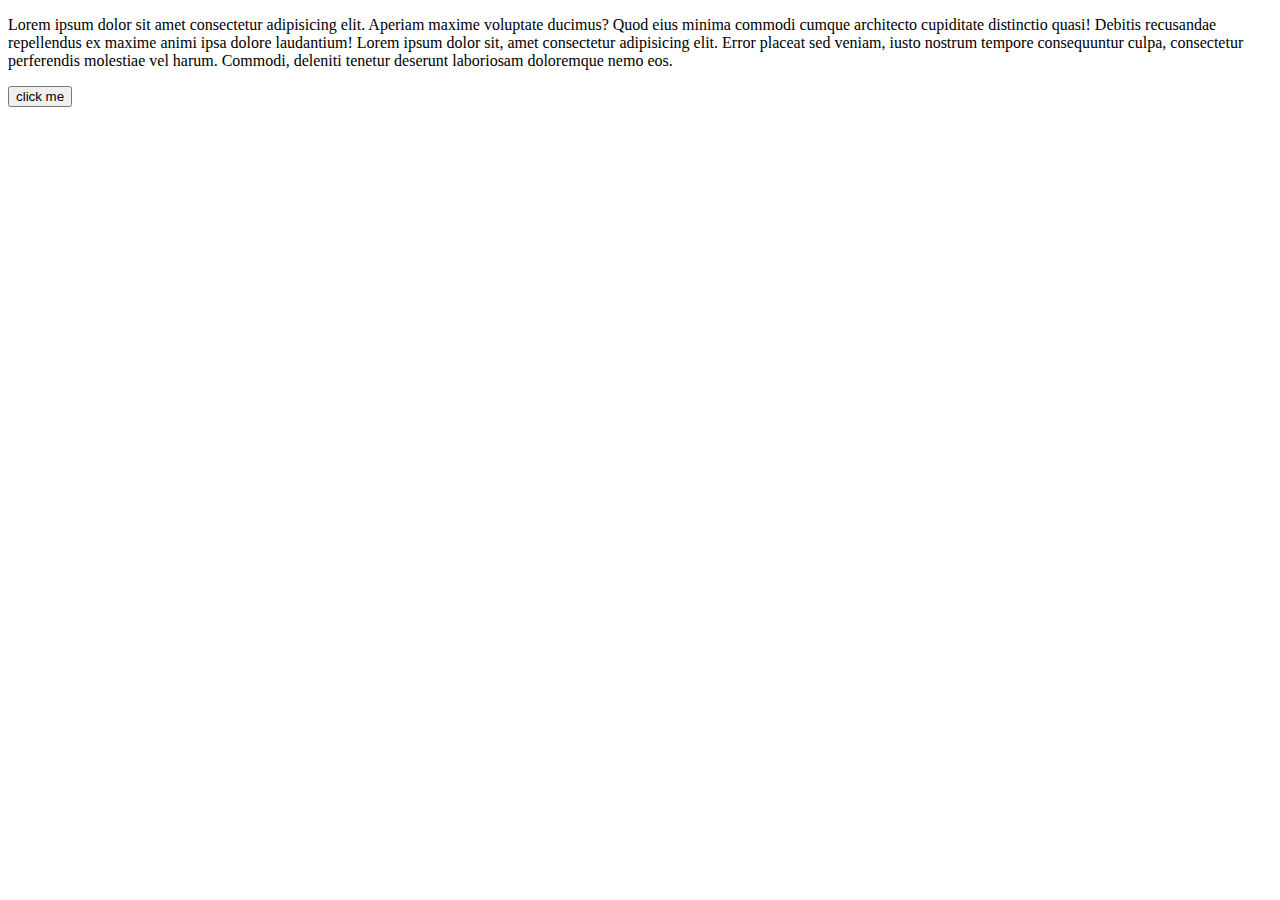
<file: MERN/Assignments/index.html>
<!DOCTYPE html>
<html lang="en">

<head>
    <meta charset="UTF-8">
    <meta name="viewport" content="width=device-width, initial-scale=1.0">
    <title>Document</title>
</head>

<body>
    <p id="content">
        Lorem ipsum dolor sit amet consectetur adipisicing elit. Aperiam maxime voluptate ducimus? Quod eius minima
        commodi cumque architecto cupiditate distinctio quasi! Debitis recusandae repellendus ex maxime animi ipsa
        dolore laudantium! Lorem ipsum dolor sit, amet consectetur adipisicing elit. Error placeat sed veniam, iusto
        nostrum tempore consequuntur culpa, consectetur perferendis molestiae vel harum. Commodi, deleniti tenetur
        deserunt laboriosam doloremque nemo eos.
    </p>
    <button onclick="ev()">click me</button>
    <script>
        function ev() {
            var element = document.getElementById("content");
            element.font = "cursive"
            element.style.fontSize = "20px";
            element.style.color = "red";
        }

    </script>
</body>

</html>
</file>
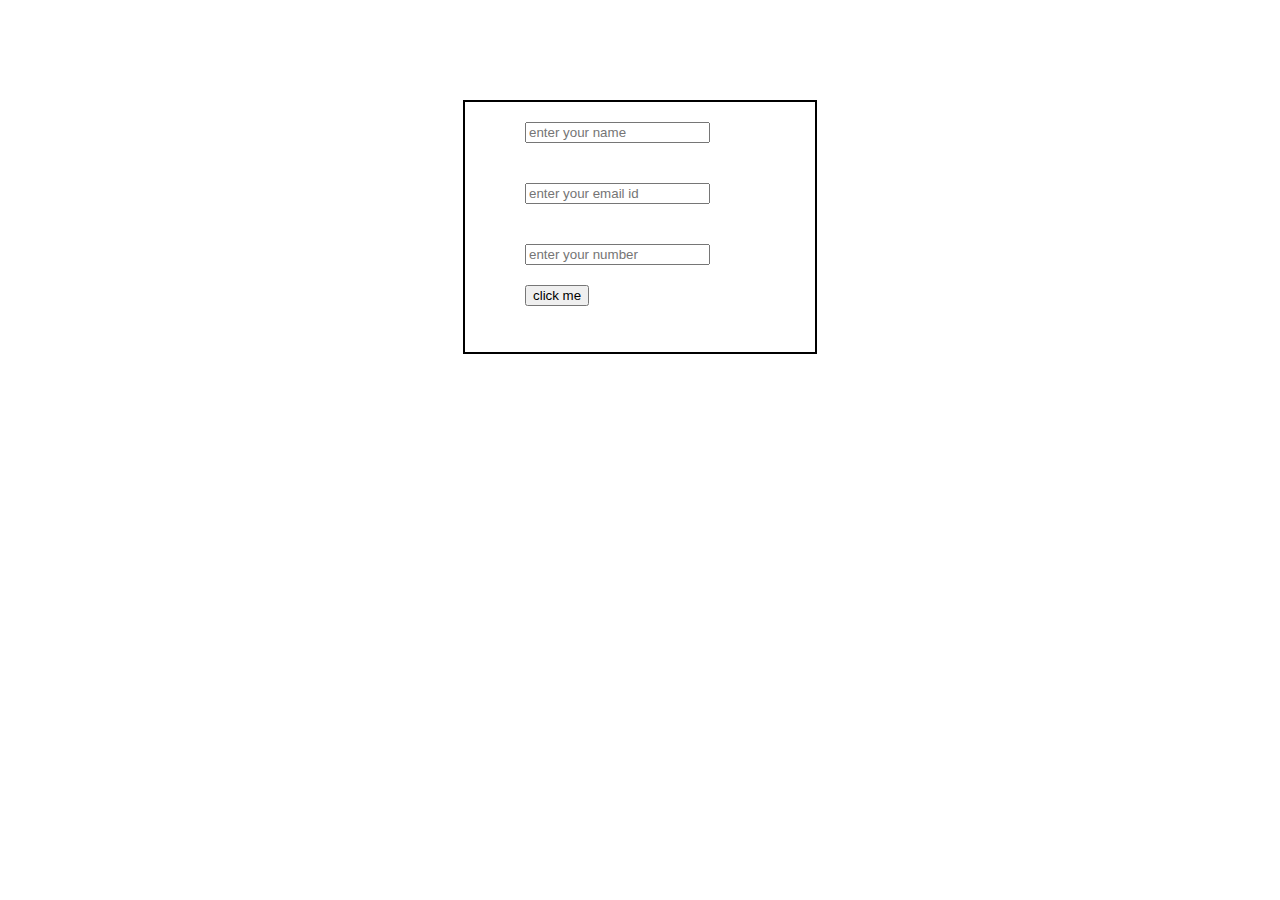
<file: MERN/Assignments/ques2.html>
<!DOCTYPE html>
<html lang="en">

<head>
    <meta charset="UTF-8">
    <meta name="viewport" content="width=device-width, initial-scale=1.0">
    <title>Document</title>
    <style>
        #container {
            display: block;
            height: 250px;
            width: 350px;
            margin: 100px auto;
            border: 2px black solid;
        }

        input {
            margin: 20px 60px;
        }

        button {
            margin-left: 60px;
        }
    </style>
</head>

<body>
    <div id="container">
        <form onsubmit="ev(event)">
            <input type="text" placeholder="enter your name" id="name">
            <input type="email" placeholder="enter your email id" id="email">
            <input type="text" placeholder="enter your number" id="number">
            <button type="submit">click me</button>
        </form>
    </div>
    <div id="output"></div>
    <script>
        function ev(event) {
            event.preventDefault();
            var a = document.getElementById("name").value;
            var b = document.getElementById("email").value;
            var c = document.getElementById("number").value;
            var d = document.getElementById("output").innerHTML = `<p>Name :${a}</p>
             <p>Email :${b}</p><p>Number :${c}</p>`;
            d.style.margin = "150";
        }
    </script>
</body>

</html>
</file>
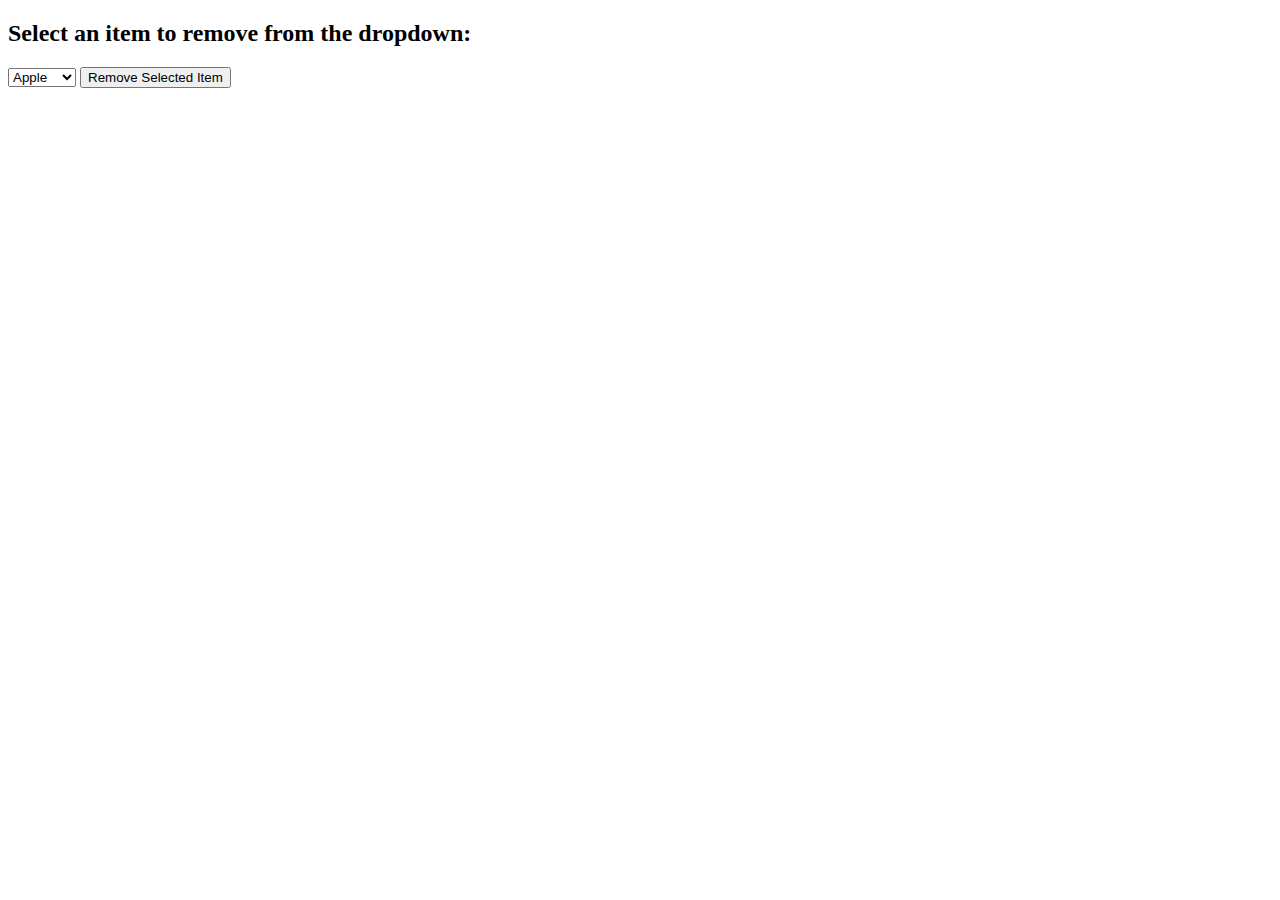
<file: MERN/Assignments/ques3.html>
<!DOCTYPE html>
<html lang="en">

<head>
    <meta charset="UTF-8">
    <meta name="viewport" content="width=device-width, initial-scale=1.0">
    <title>Remove Dropdown Item</title>
</head>

<body>

    <h2>Select an item to remove from the dropdown:</h2>
    <select id="myDropdown">
        <option value="apple">Apple</option>
        <option value="banana">Banana</option>
        <option value="cherry">Cherry</option>
        <option value="date">Date</option>
    </select>

    <button onclick="removeSelectedItem()">Remove Selected Item</button>

    <script>
        function removeSelectedItem() {
            const dropdown = document.getElementById("myDropdown");

            dropdown.remove(dropdown.selectedIndex);
            if (dropdown.options.length === 0) {
                alert("this list is empty");
                return;
            }
        }
    </script>

</body>

</html>
</file>
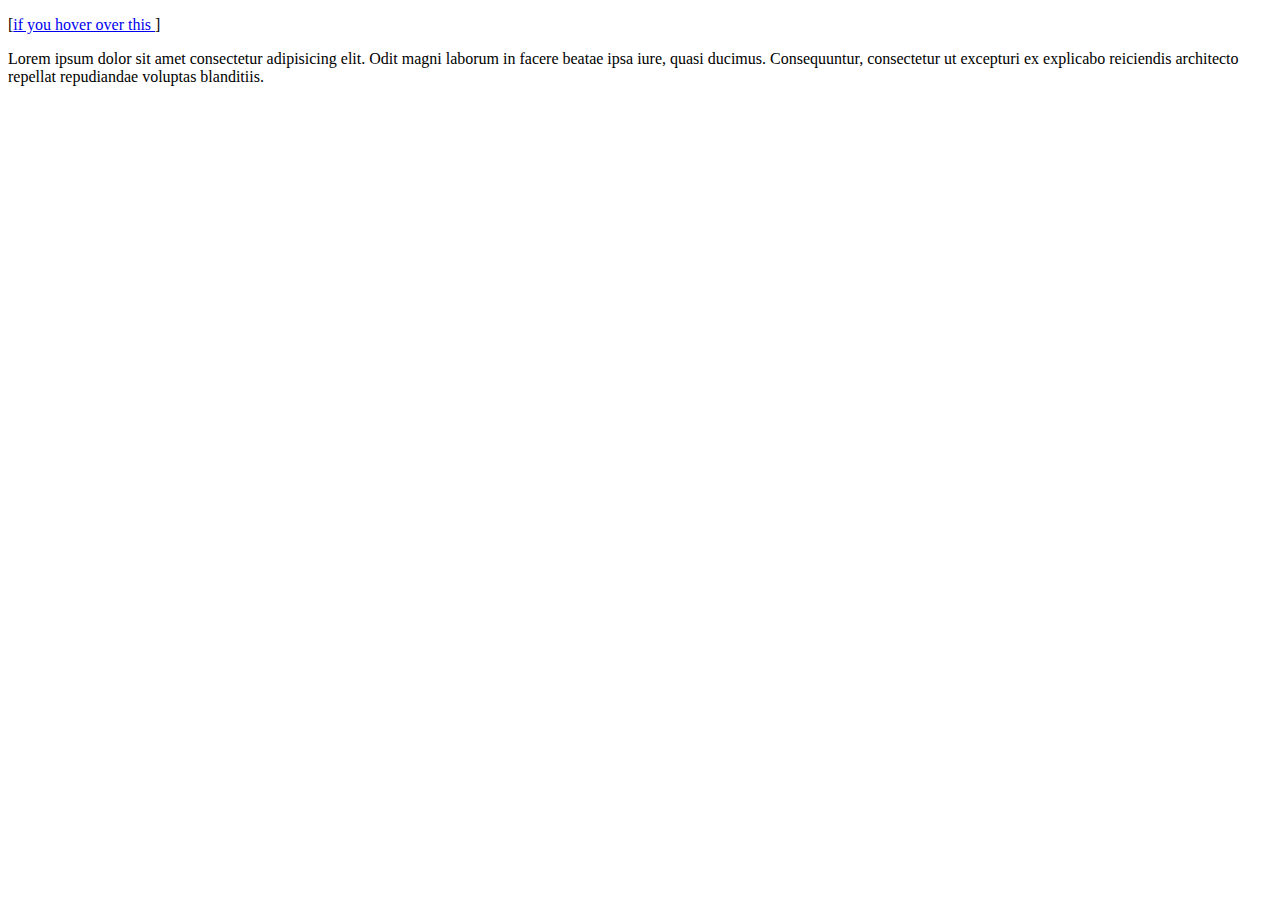
<file: MERN/Assignments/ques4.html>
<!DOCTYPE html>
<html lang="en">

<head>
    <meta charset="UTF-8">
    <meta name="viewport" content="width=device-width, initial-scale=1.0">
    <title>Document</title>
</head>

<body>
    <p>[<a href="#" onmouseover="ev()">if you hover over this </a>]</p>
    <p id="content">
        Lorem ipsum dolor sit amet consectetur adipisicing elit. Odit magni laborum in facere beatae ipsa iure, quasi
        ducimus. Consequuntur, consectetur ut excepturi ex explicabo reiciendis architecto repellat repudiandae voluptas
        blanditiis.

    </p>
    <script>
        function ev() {
            var e = document.getElementById('content');
            e.innerHTML = "<strong style='color: green;'>Lorem</strong> ipsum dolor sit <strong style='color: red;'>amet</strong> consectetur adipisicing elit. Odit magni laborum in facere beatae ipsa iure, quasiducimus. Consequuntur, consectetur ut excepturi ex explicabo reiciendis architecto repellat repudiandae voluptas blanditiis";

        }
    </script>
</body>

</html>
</file>
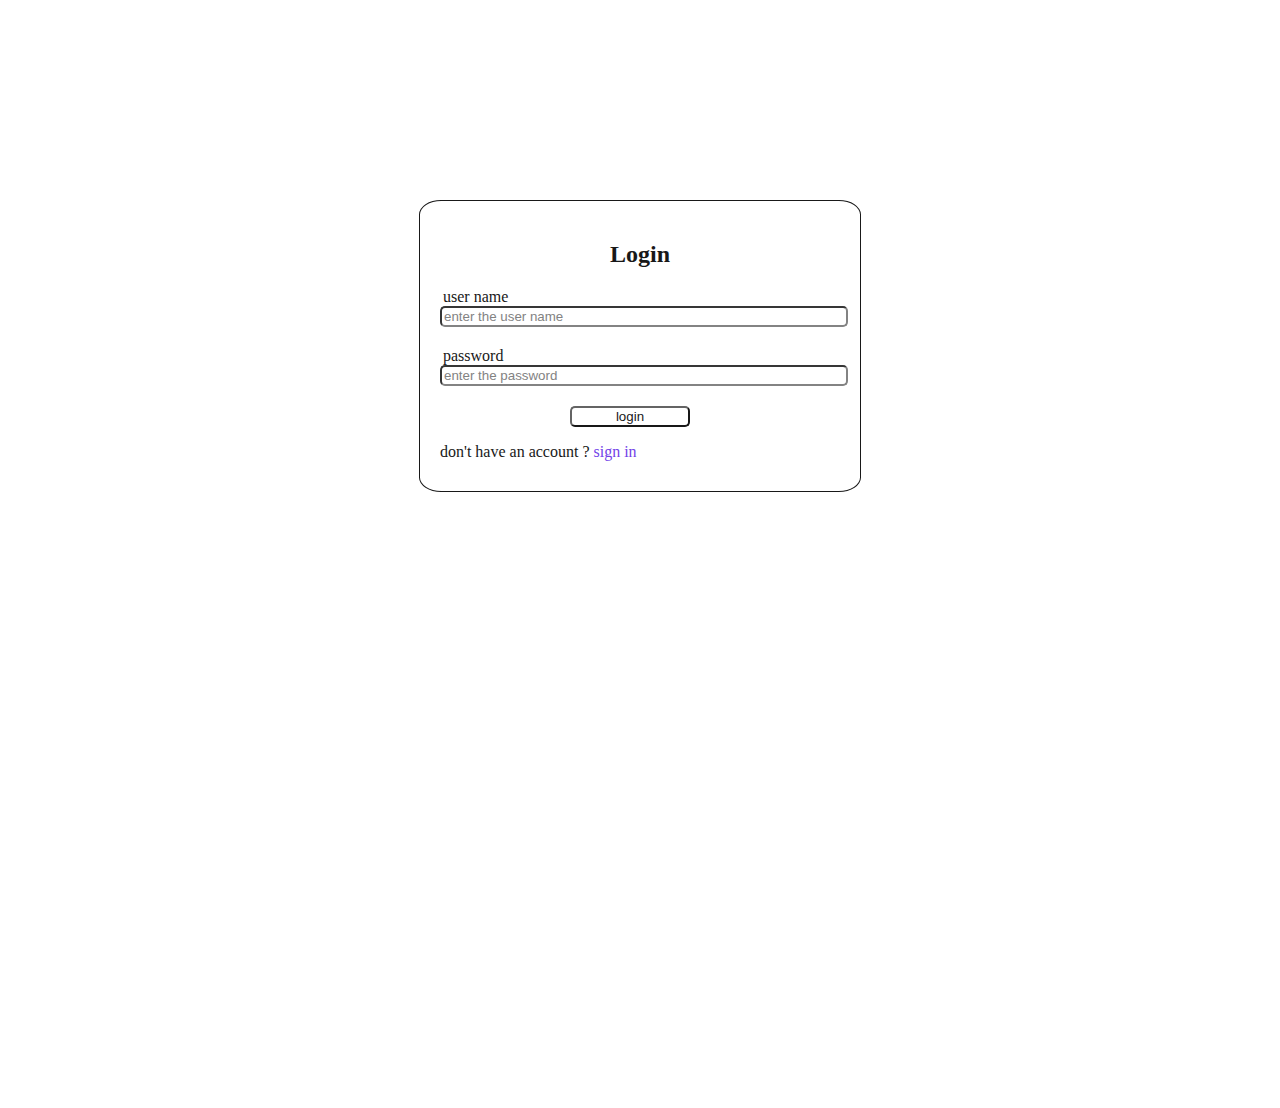
<file: MERN/Assignments/signin.html>
<!DOCTYPE html>
<html lang="en">

<head>
    <meta charset="UTF-8">
    <meta name="viewport" content="width=device-width, initial-scale=1.0">
    <link rel="stylesheet" type="text/css" href="s1.css">
    <title>registration</title>
</head>

<body>
    <div class="section">
        <h2>Login</h2>
        <form action="">
            <label>user name</label>
            <input type="text" placeholder="enter the user name">
            <label>password</label>
            <input type="password" placeholder="enter the password">
            <button type="submit">login</button>
            <p>don't have an account ? <a href="">sign in</a></p>
        </form>
    </div>
</body>

</html>
</file>
<file: MERN/Assignments/s1.css>
body {
    height: 100vh;
    background-image:url("https://external-content.duckduckgo.com/iu/?u=https%3A%2F%2Fimages6.fanpop.com%2Fimage%2Fphotos%2F44700000%2Fgod-of-war-ragnarok-god-of-war-44709086-3840-2160.jpg&f=1&nofb=1&ipt=1642382cff20a661c563a10d9cf653bfdae62d50e2fd6e567698b98bc6ed1a72&ipo=images");
    background-size: cover;
    background-repeat: no-repeat;
}

h2 {
    text-align: center;
}

.section {
    width: 400px;
    height: 250px;
    margin: 200px auto;
    padding: 20px;
    opacity: 90%;
    border-radius: 5%;
    border: 1px solid;
}

input {
    width: 100%;
    margin-bottom: 20px;
    border-radius: 5px;
}

label {
    font-weight: 100;
    width: 70%;
    margin-left:3px;
    text-align:center;
}

a {
    font-weight: 200;
    color: rgb(100, 44, 230);
    text-decoration: none;
}

button {
    width: 30%;
    margin-left:130px;
    background: white;
    border-radius:5px;
    cursor: pointer;
    transition: background 0.5s;

}

button:hover {
    background: blueviolet;
    color: white;
}
</file>
